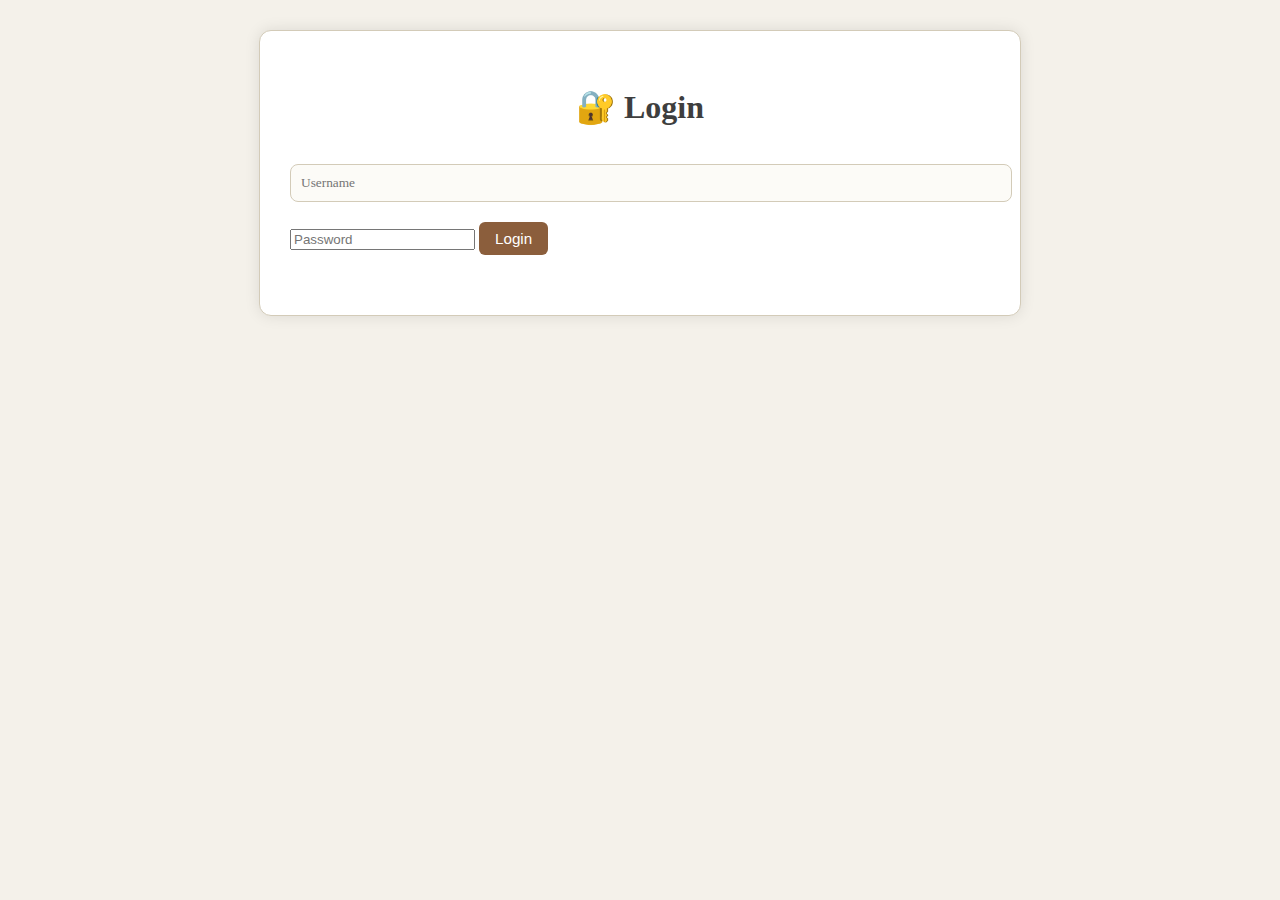
<file: index.html>
<!-- index.html -->
<!DOCTYPE html>
<html lang="en">
<head>
  <meta charset="UTF-8" />
  <meta name="viewport" content="width=device-width, initial-scale=1.0"/>
  <title>My Journal</title>
  <link rel="stylesheet" href="styles.css" />
</head>

<body>
  <div class="container">
<button onclick="logout()" style="float: right;">Logout</button>
    <h1>📅 Journal for <span id="today-date"></span></h1>
    <div>
  <label for="entry-date">📅 Select date:</label>
  <input type="date" id="entry-date">
</div>

    <form id="entry-form">
      <input type="hidden" id="edit-index" value="">
      <input type="text" id="title" placeholder="Title" required />
      <textarea id="content" placeholder="Write your journal here..." required></textarea>
      <button type="submit">Save Entry</button>
    </form>

    <h2>Previous Entries</h2>
    <div id="entries"></div>
  </div>

  <script src="script.js"></script>
<script>
  // Format today's date as "Month Day, Year"
  const options = { year: 'numeric', month: 'long', day: 'numeric' };
  const todayFormatted = new Date().toLocaleDateString('en-US', options);
  document.getElementById("today-date").textContent = todayFormatted;
</script>


</body>
</html>
</file>
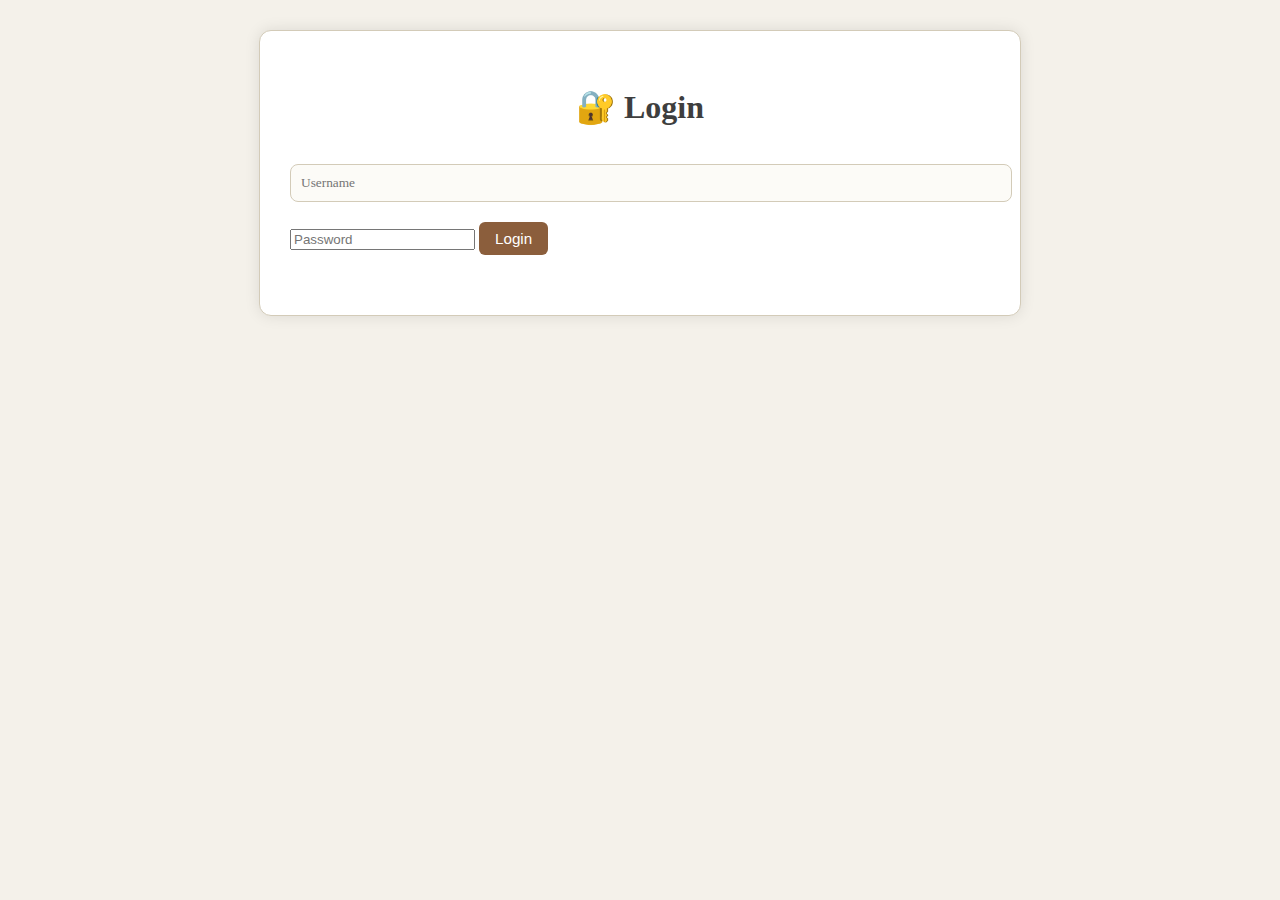
<file: login.html>
<!-- login.html -->
<!DOCTYPE html>
<html lang="en">
<head>
  <meta charset="UTF-8" />
  <meta name="viewport" content="width=device-width, initial-scale=1.0"/>
  <title>Login to Journal</title>
  <link rel="stylesheet" href="styles.css" />
</head>
<body>
  <div class="container">
    <h1>🔐 Login</h1>
    <form id="login-form">
      <input type="text" id="username" placeholder="Username" required />
      <input type="password" id="password" placeholder="Password" required />
      <button type="submit">Login</button>
    </form>
    <p id="error" style="color: red;"></p>
  </div>
  <script src="auth.js"></script>
</body>
</html>
</file>
<file: styles.css>
body {
  font-family: 'Georgia', serif;
  background: #f4f1ea;
  color: #3e3e3e;
  margin: 0;
  padding: 0;
  line-height: 1.6;
}

.container {
  max-width: 700px;
  margin: 30px auto;
  background: #fff;
  padding: 30px;
  box-shadow: 0 0 15px rgba(0, 0, 0, 0.1);
  border-radius: 12px;
  border: 1px solid #d3cbb8;
}

h1 {
  text-align: center;
  font-size: 2rem;
  margin-bottom: 20px;
}

form {
  margin-bottom: 30px;
}

input[type="text"],
textarea,
input[type="date"] {
  width: 100%;
  padding: 10px;
  margin: 10px 0 20px;
  border: 1px solid #d3cbb8;
  border-radius: 8px;
  font-family: inherit;
  background: #fcfbf7;
}

button {
  padding: 8px 16px;
  border: none;
  background: #8b5e3c;
  color: #fff;
  border-radius: 6px;
  cursor: pointer;
  margin-right: 10px;
  font-size: 0.95rem;
}

button:hover {
  background: #7a4d2e;
}

.entry {
  background: #fcfbf7;
  border-left: 4px solid #d3cbb8;
  padding: 10px 15px;
  margin-bottom: 15px;
  border-radius: 8px;
}

.entry h3 {
  margin: 0 0 5px;
  font-size: 1.2rem;
}

.entry small {
  color: #999;
  display: block;
  margin-bottom: 10px;
}

.entry p {
  white-space: pre-wrap;
}

label {
  font-weight: bold;
}
</file>
